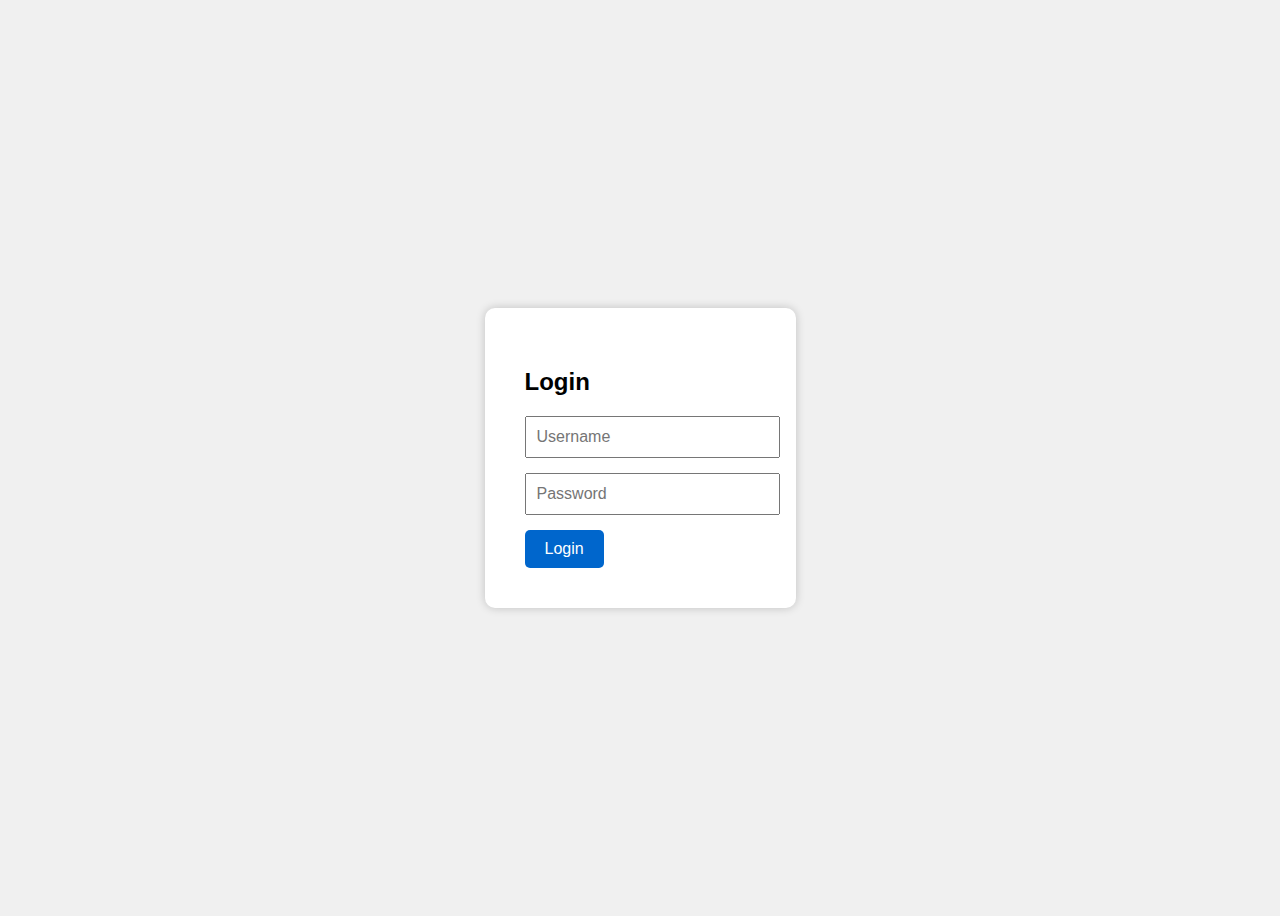
<file: index.html>
<!DOCTYPE html>
<html lang="en">
<head>
<meta charset="UTF-8">
<meta name="viewport" content="width=device-width, initial-scale=1.0">
<title>Clinic Queue Login</title>
<style>
  body { font-family: Georgia, sans-serif; display:flex; justify-content:center; align-items:center; height:100vh; background:#f0f0f0; }
  .login-box { background:#fff; padding:40px; border-radius:10px; box-shadow:0 0 10px rgba(0,0,0,0.2); }
  input { display:block; width:100%; padding:10px; margin:15px 0; font-size:16px; }
  button { padding:10px 20px; font-size:16px; background:#0066cc; color:#fff; border:none; border-radius:5px; cursor:pointer; }
</style>
</head>
<body>
  <div class="login-box">
    <h2>Login</h2>
    <input type="text" id="username" placeholder="Username">
    <input type="password" id="password" placeholder="Password">
    <button onclick="checkLogin()">Login</button>
    <p id="error" style="color:red; display:none;">Invalid username or password!</p>
  </div>

<script>
function checkLogin() {
  const user = document.getElementById("username").value;
  const pass = document.getElementById("password").value;

  // Fixed credentials
  if(user === "admin" && pass === "1234") {
    // Redirect to your clinic queue page (replace 'clinic.html' with your page)
    window.location.href = "clinic.html";
  } else {
    document.getElementById("error").style.display = "block";
  }
}
</script>

</body>
</html>
</file>
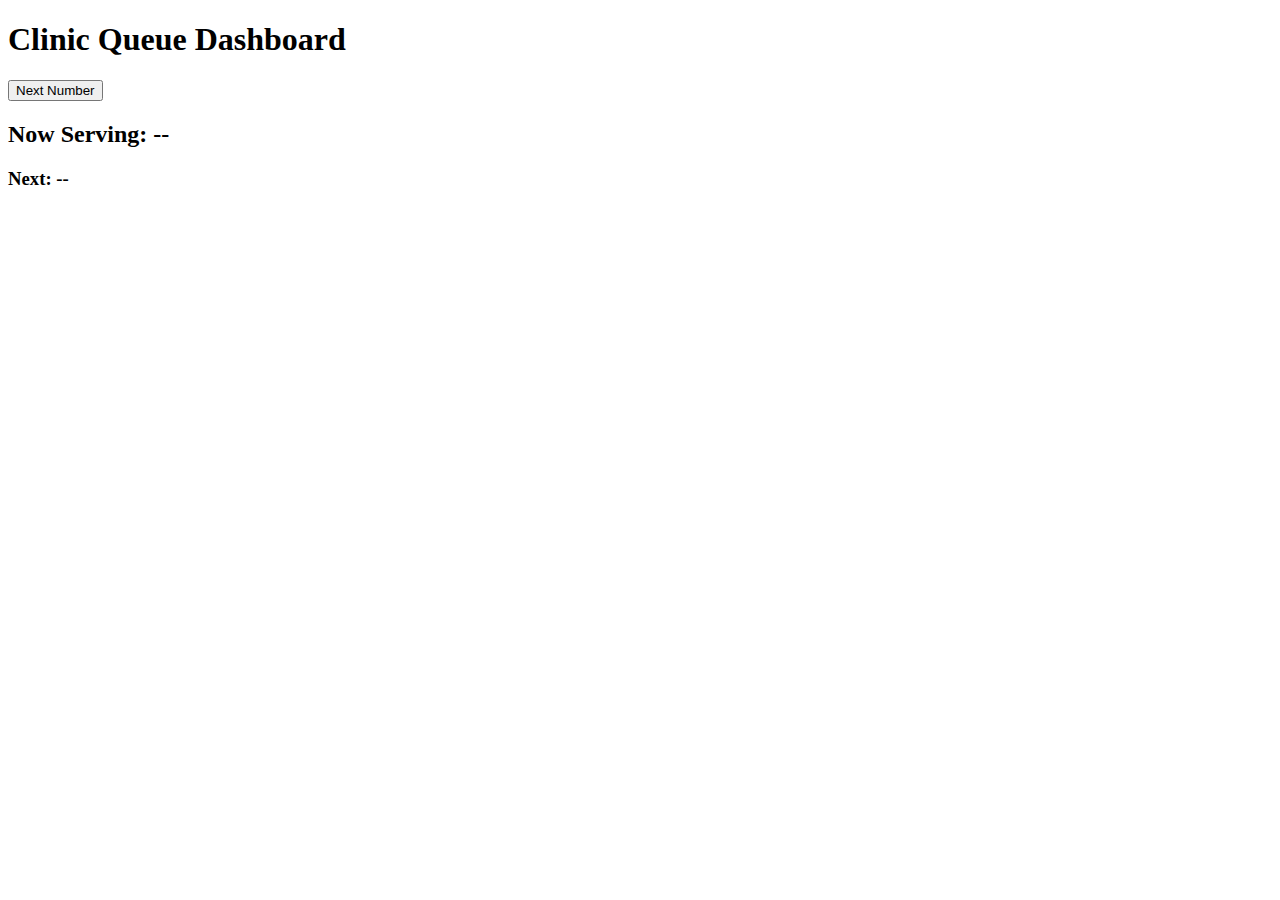
<file: dashboard.html>
<!DOCTYPE html>
<html lang="en">
<head>
  <meta charset="UTF-8">
  <meta name="viewport" content="width=device-width, initial-scale=1.0">
  <title>Clinic Queue Dashboard</title>
  <link rel="stylesheet" href="style.css">
</head>
<body>
  <h1>Clinic Queue Dashboard</h1>
  <div id="queue-section">
    <button onclick="addQueue()">Next Number</button>
    <h2>Now Serving: <span id="serving">--</span></h2>
    <h3>Next: <span id="next">--</span></h3>
    <ul id="waiting-list"></ul>
  </div>

  <script src="dashboard.js"></script>
</body>
</html>
</file>
<file: style.css>
.doctor-card {
  display: inline-block;
  width: 150px;
  margin: 5px;
  padding: 10px;
  border: 2px solid #333;
  border-radius: 8px;
  background-color: #e0f7ff;
  text-align: center;
}

.doctor-card button {
  display: block;
  margin: 5px auto;
  padding: 5px;
  width: 80%;
  border-radius: 6px;
  border: none;
  cursor: pointer;
}

.display-container {
  text-align: center;
  font-family: Georgia, serif;
  margin-top: 100px;
}

.display-container h1 {
  font-size: 200px;
  color: yellow;
}

.display-container h2 {
  font-size: 60px;
  color: cyan;
}

.display-container h3 {
  font-size: 48px;
  color: lightgray;
}
</file>
